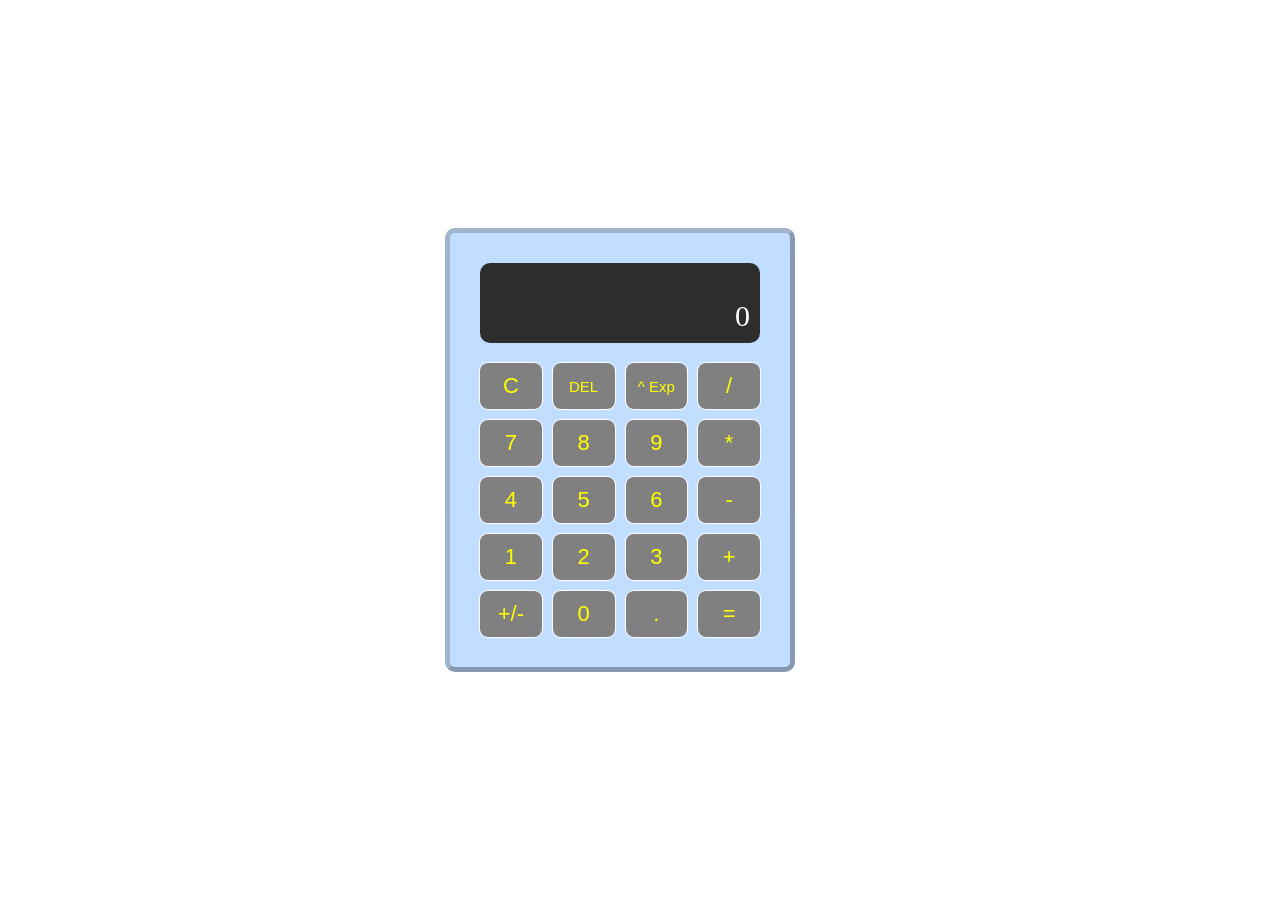
<file: index.html>
<!DOCTYPE html>
<html lang="en">
<head>
    <meta charset="UTF-8">
    <meta name="viewport" content="width=device-width, initial-scale=1.0">
    <title>Calculator</title>
    <link rel="icon" type="image/png" href="calculator.png">

    <link rel="stylesheet" href="css/calcu.css">

</head>
<body>

    <div class="arrow" id="left-arrow">&#x1F844;</div>

    <div class="calculator">
        <div class="display" id="display">0</div> <!--will try to put an input text here soon-->
        
        <div class="buttonsContainer">
            <button class="clear-btn" id="clearDisplayBtn">C</button>
            <button class="delete-btn" id="deleteBtn">DEL</button>        
            <button class="calcu-btn" id="expBtn">^ Exp</button>
            <button class="calcu-btn" id="slashBtn">/</button>

            <button class="calcu-btn" id="sevenBtn">7</button>
            <button class="calcu-btn" id="eightBtn">8</button>
            <button class="calcu-btn" id="nineBtn">9</button>
            <button class="calcu-btn" id="astBtn">*</button>

            <button class="calcu-btn" id="fourBtn">4</button>
            <button class="calcu-btn" id="fiveBtn">5</button>
            <button class="calcu-btn" id="sixBtn">6</button>
            <button class="calcu-btn" id="minusBtn">-</button>

            <button class="calcu-btn" id="oneBtn">1</button>
            <button class="calcu-btn" id="twoBtn">2</button>
            <button class="calcu-btn" id="threeBtn">3</button>        
            <button class="calcu-btn" id="plusBtn">+</button>

            <button class="calcu-btn" id="negativeBtn">+/-</button>
            <button class="calcu-btn zbtn" id="zeroBtn">0</button>
            <button class="calcu-btn" id="dotBtn">.</button>
            <button class="equal-btn" id="equalBtn">=</button>
        </div>
    </div>

    <div class="arrow" id="right-arrow">&#x1F846;</div>


    <p id="testing"></p>
    <script src="js/calcu.js"></script>
</body>
</html>
</file>
<file: css/calcu.css>
:root {
    --blue-bg: rgb(193, 221, 255);
    --border-rad: 10px;
    --border-color: rgba(2,2,2,0.3); 
    --display-bg: rgb(45, 45, 45);
    --btns-bg: gray;
    --btnText-color: yellow;
}

* {
    margin: 0;
    padding: 0;
    box-sizing: border-box;
}


html {
    font-size: 62.5%;
    height: 100%;
}

body {
    display: flex;
    justify-content:center;
    align-items: center;
    min-height: 100vh;
    padding: 1rem;
    min-width: 300px;
    flex-direction: row;
}


.arrow {
    display: none;
    width: 120px; 
    text-align: center;
}


/* Most modern smartphones are between 360px and 430px wide */
.calculator {
    background-color: var(--blue-bg);
    display: flex;
    flex-direction: column;
    justify-content: center;
    gap: 20px;
    max-width: 350px;
    width: 95%;

    padding: 3rem;

    border-radius: var(--border-rad);
    border-style: outset;
    border-width: 5px;    
    border-color: var(--border-color);
    overflow: hidden;
}

.display {
    border-radius: var(--border-rad);
    min-height: 8rem;
    padding: 1rem;
    
    display: flex;
    align-items: end;
    justify-content: flex-end;

    background-color: var(--display-bg);
    color: white;
    font-size: 3rem;
    flex-wrap: wrap; 
    word-break: break-all; /* This forces long numbers to break and wrap */
}

.buttonsContainer {
    display: grid;
    grid-template-columns: repeat(4, 1fr);
    grid-auto-rows: 1fr;
    gap: 0.8rem;
}

.buttonsContainer button {
    background-color: var(--btns-bg);
    color: var(--btnText-color);

    display: flex;
    justify-content: center;
    align-items: center;

    padding: 1rem 0.5rem;
    font-size: 2.2rem;

    border-radius: 8px;
    border: none;

    box-shadow: 0px 0px 1px 1px white;
    
}

#deleteBtn, #expBtn{
    font-size: 1.5rem;
}

button:hover{
    cursor: pointer;
    position: relative;
    bottom: 1px;
    transition: 0.2s ease-in-out;
}

@media (min-width: 768px) {

    body {gap: 4rem;}

    .arrow {
        display: block;
        font-size: 8rem;
    }.moveLeft{
        justify-content: flex-start;
        padding-left: 30px;
    }
    .moveRight{
        justify-content: flex-end;
    }
}

@media (min-width: 1024px){     
    .buttonsContainer { gap: 1.1rem; }
    .arrow {display: none;}
    

    /* make the buttons and the texts bigger for this media */
}

/* arrow styles for functions */

.arrow:hover{
    cursor: pointer;
    transform: scale(1.1);
}
.moveCenter{
    justify-content: center;
}

.hidden{
    display: none;
}

/* end of arrow styles */
</file>
